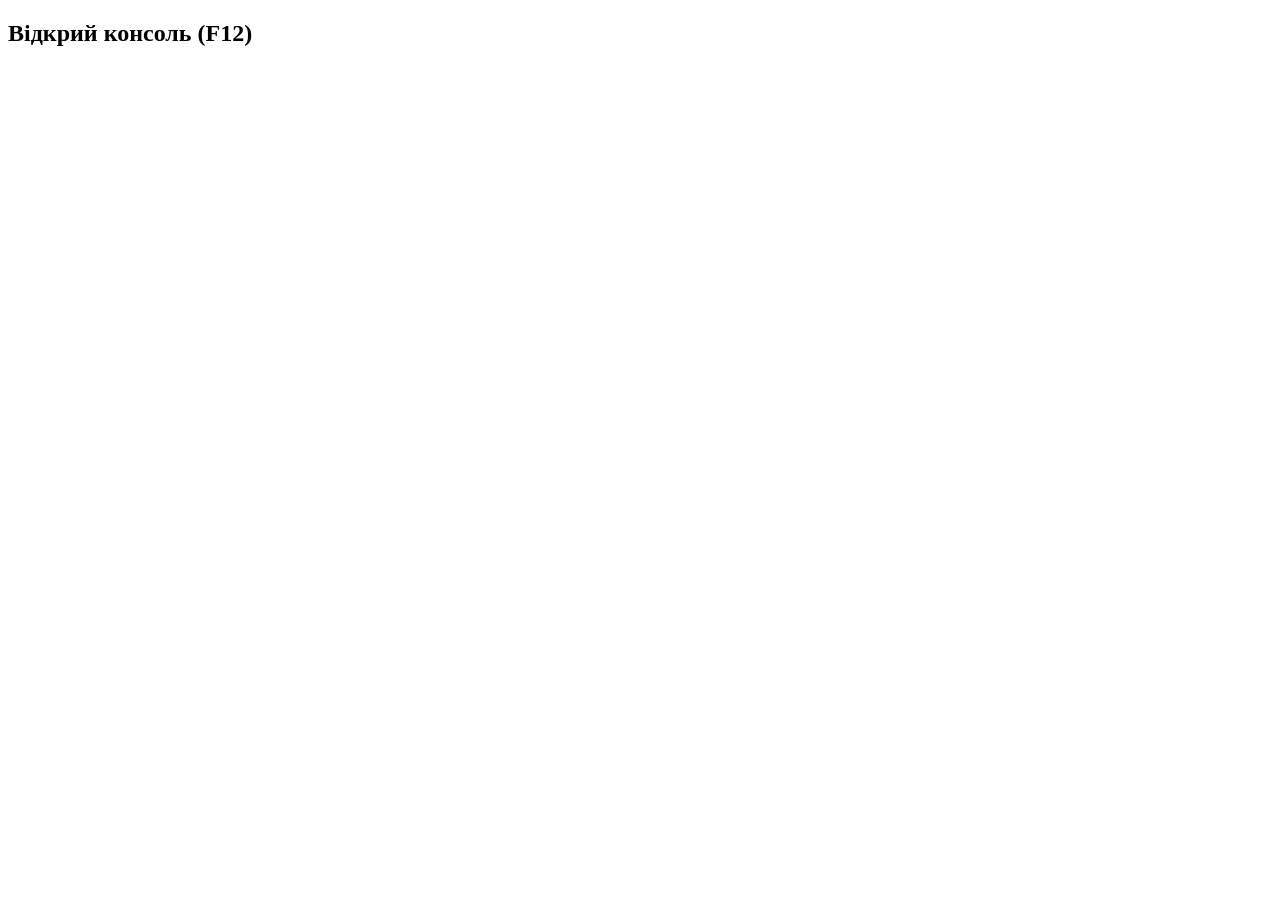
<file: веб 6/index.html>
<!DOCTYPE html>
<html lang="uk">
<head>
  <meta charset="UTF-8">
  <title>Практична робота</title>
</head>
<body>

<h2>Відкрий консоль (F12)</h2>

<script>
    
function getRandomNumber() {
  return new Promise((resolve) => {
    setTimeout(() => {
      const num = Math.floor(Math.random() * 100) + 1;
      resolve(num);
    }, 1000);
  });
}

async function processNumber() {
  try {
    const num = await getRandomNumber();
    console.log("Отримане число:", num);

    if (num < 50) {
      return num + 20;
    } else {
      throw new Error("Занадто велике число!");
    }

  } catch (error) {
    console.log("Помилка оброблена:", error.message);
    return "Оброблено помилку";
  }
}

processNumber().then((result) => {
  console.log("Результат:", result);
});


function fetchData(id) {
  return new Promise((resolve) => {
    const delay = Math.floor(Math.random() * 2000) + 1000;

    setTimeout(() => {
      resolve(`Дані для id ${id} (затримка ${delay} мс)`);
    }, delay);
  });
}


async function processData() {

  console.log("Паралельне виконання:");
  const parallelResults = await Promise.all([
    fetchData(1),
    fetchData(2),
    fetchData(3),
  ]);
  console.log(parallelResults);

  console.log("Послідовне виконання:");
  const promises = [fetchData(4), fetchData(5), fetchData(6)];

  for await (const result of promises) {
    console.log(result);
  }
}

processData();

</script>

</body>
</html>
</file>
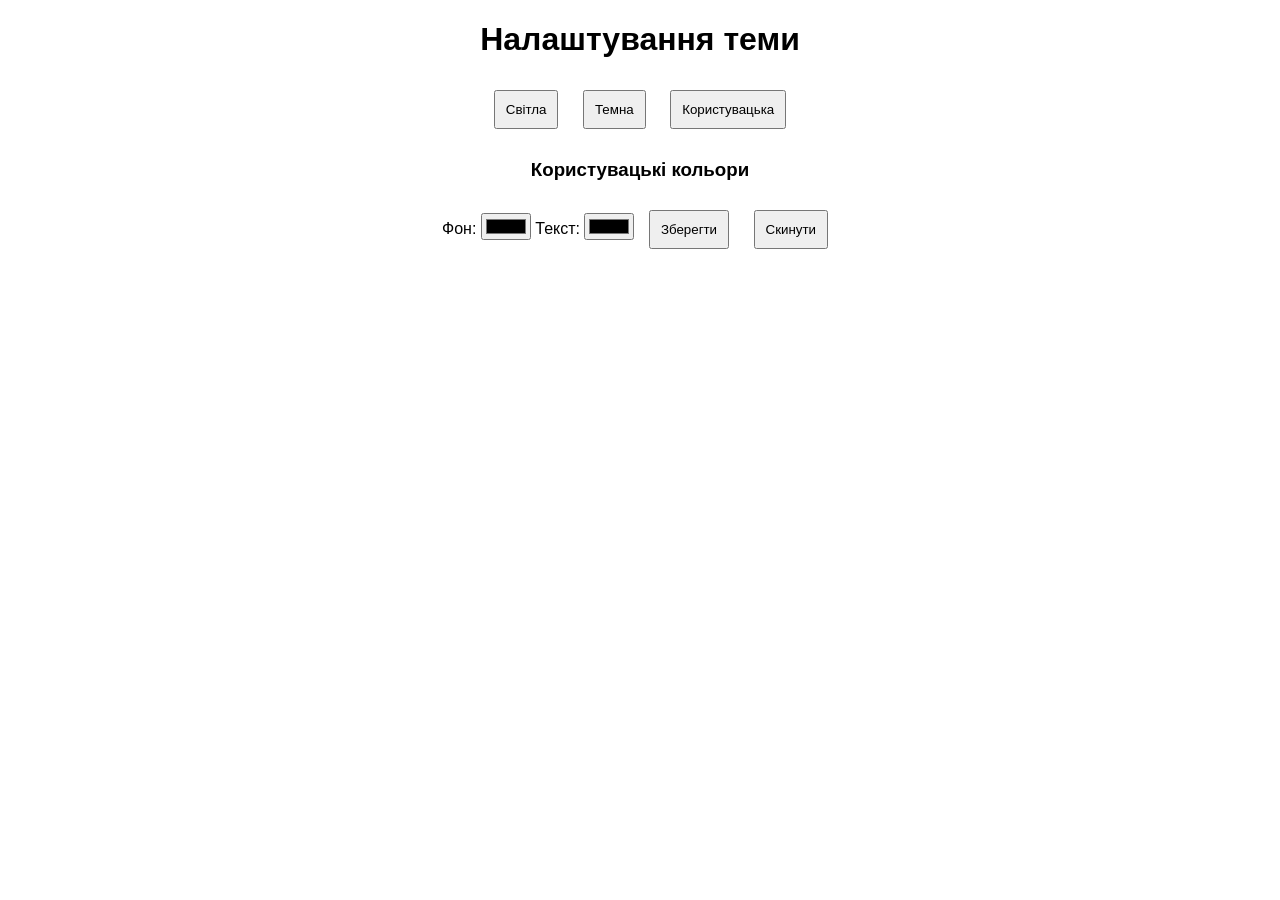
<file: веб 7/index.html>
<!DOCTYPE html>
<html lang="uk">
<head>
    <meta charset="UTF-8">
    <title>Теми сайту</title>
    <link rel="stylesheet" href="style.css">
</head>
<body>

<h1>Налаштування теми</h1>

<div class="controls">
    <button onclick="setTheme('light')">Світла</button>
    <button onclick="setTheme('dark')">Темна</button>
    <button onclick="setTheme('custom')">Користувацька</button>
</div>

<div class="custom-settings">
    <h3>Користувацькі кольори</h3>
    
    <label>Фон:
        <input type="color" id="bgColor">
    </label>

    <label>Текст:
        <input type="color" id="textColor">
    </label>

    <button onclick="saveCustomTheme()">Зберегти</button>
    <button onclick="resetTheme()">Скинути</button>
</div>

<script src="script.js"></script>
</body>
</html>
</file>
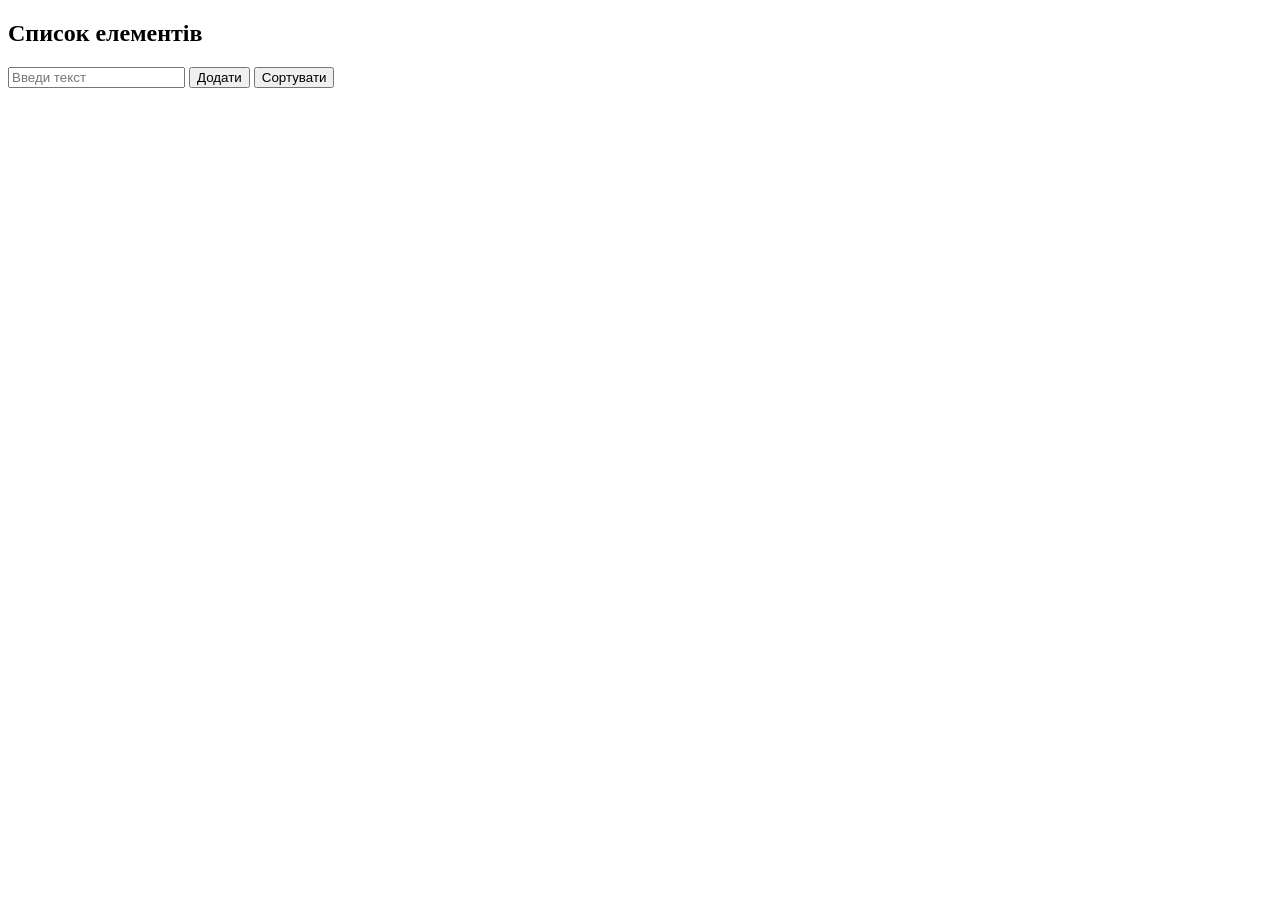
<file: index1.html>
<!DOCTYPE html>
<html lang="uk">
<head>
    <meta charset="UTF-8">
    <title>Варіант 1</title>
</head>
<body>

    <h2>Список елементів</h2>

    <input type="text" id="inputText" placeholder="Введи текст">
    <button id="addBtn">Додати</button>
    <button id="sortBtn">Сортувати</button>

    <ul id="list"></ul>

    <script src="script1.js"></script>
</body>
</html>
</file>
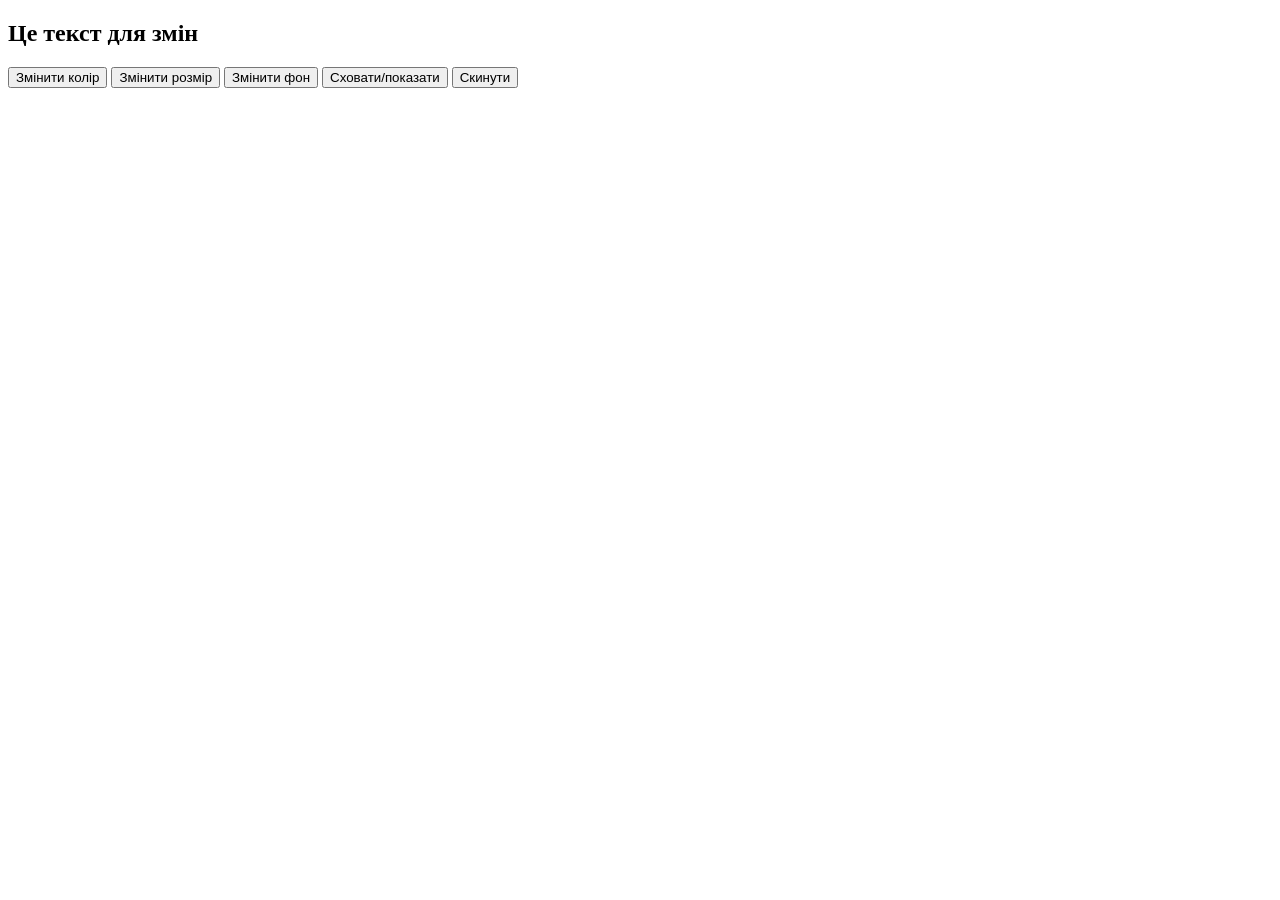
<file: index2.html>
<!DOCTYPE html>
<html lang="uk">
<head>
    <meta charset="UTF-8">
    <title>Варіант 2</title>
</head>
<body>

    <h2 id="text">Це текст для змін</h2>

    <button id="colorBtn">Змінити колір</button>
    <button id="sizeBtn">Змінити розмір</button>
    <button id="bgBtn">Змінити фон</button>
    <button id="toggleBtn">Сховати/показати</button>
    <button id="resetBtn">Скинути</button>

    <script src="script2.js"></script>
</body>
</html>
</file>
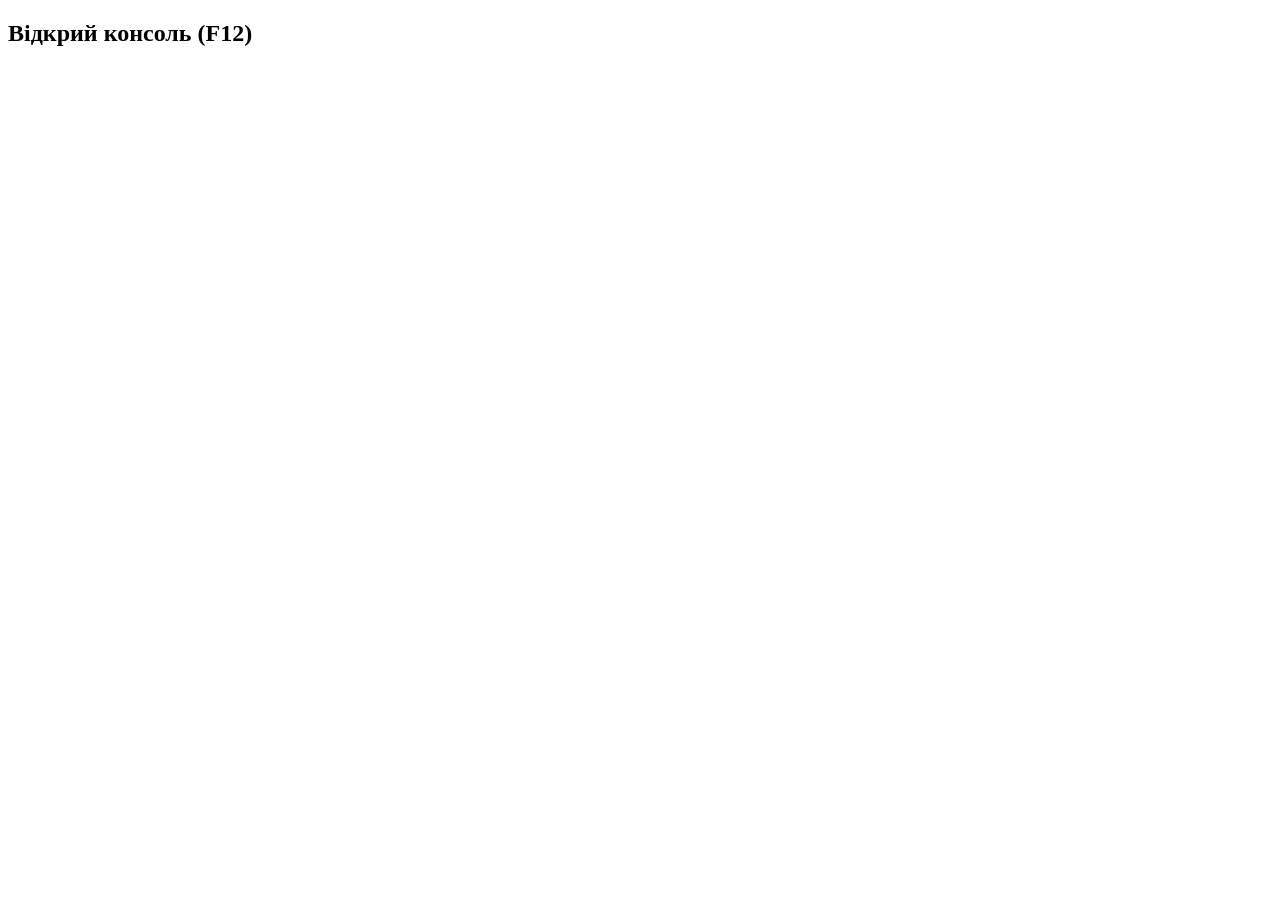
<file: t1.html>
<!DOCTYPE html>
<html lang="uk">
<head>
    <meta charset="UTF-8">
    <title>Варіант 1</title>
</head>
<body>
<h2>Відкрий консоль (F12)</h2>

<script>
const numbers = [5, 12, 8, 20, 3, 15];

// середнє
const sum = numbers.reduce((a, b) => a + b, 0);
const avg = sum / numbers.length;

// макс і мін
const max = Math.max(...numbers);
const min = Math.min(...numbers);

// сортування
const sorted = [...numbers].sort((a, b) => a - b);

console.log("Масив:", numbers);
console.log("Середнє:", avg);
console.log("Максимум:", max);
console.log("Мінімум:", min);
console.log("Відсортований:", sorted);
</script>

</body>
</html>
</file>
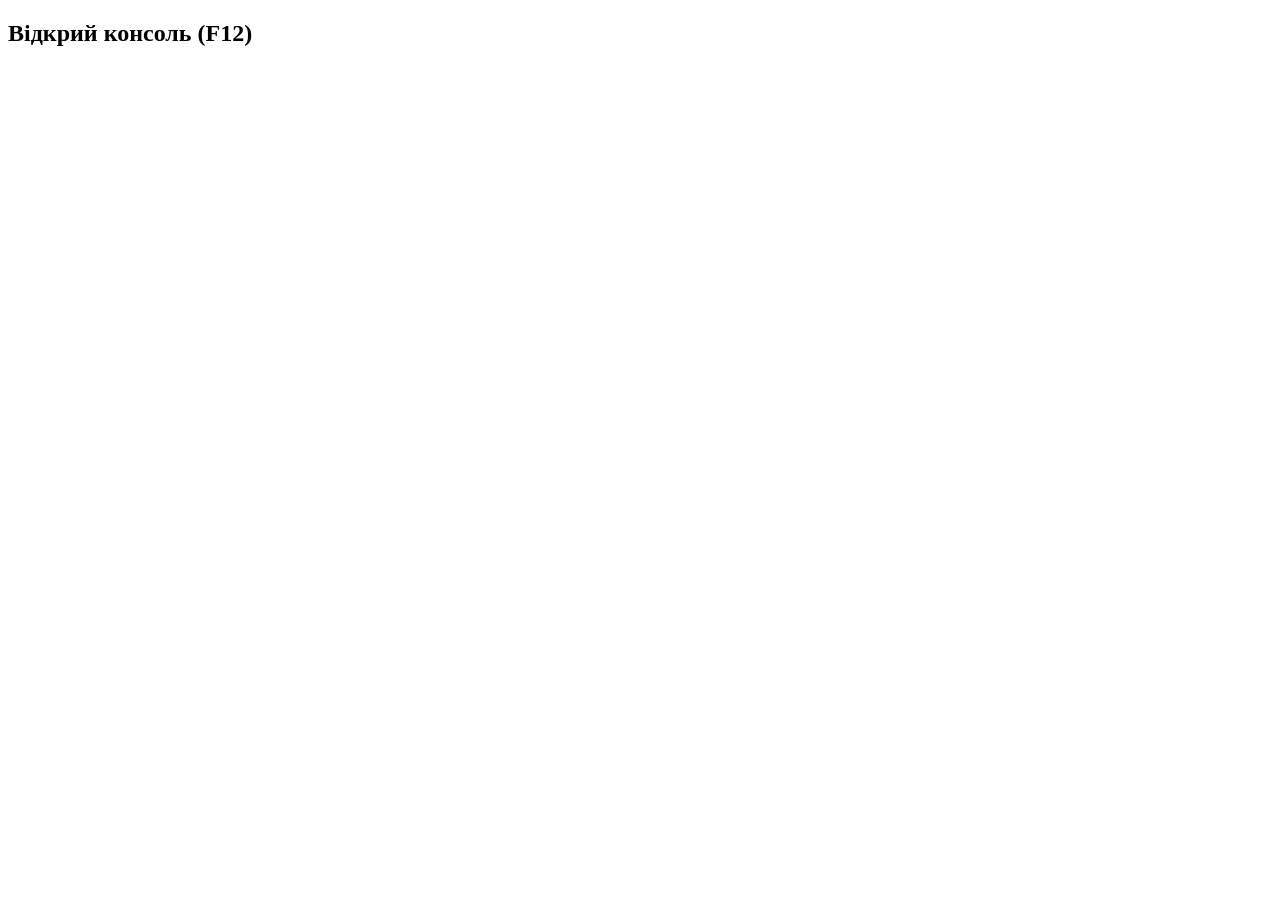
<file: t2.html>
<!DOCTYPE html>
<html lang="uk">
<head>
    <meta charset="UTF-8">
    <title>Варіант 2</title>
</head>
<body>
<h2>Відкрий консоль (F12)</h2>

<script>
const users = [
    { name: "Іван", age: 17 },
    { name: "Оля", age: 22 },
    { name: "Петро", age: 19 },
    { name: "Марія", age: 15 }
];

const adults = users.filter(u => u.age > 18);
const names = users.map(u => u.name);

const avgAge = users.reduce((sum, u) => sum + u.age, 0) / users.length;

console.log("Користувачі:", users);
console.log("18+:", adults);
console.log("Імена:", names);
console.log("Середній вік:", avgAge);
</script>

</body>
</html>
</file>
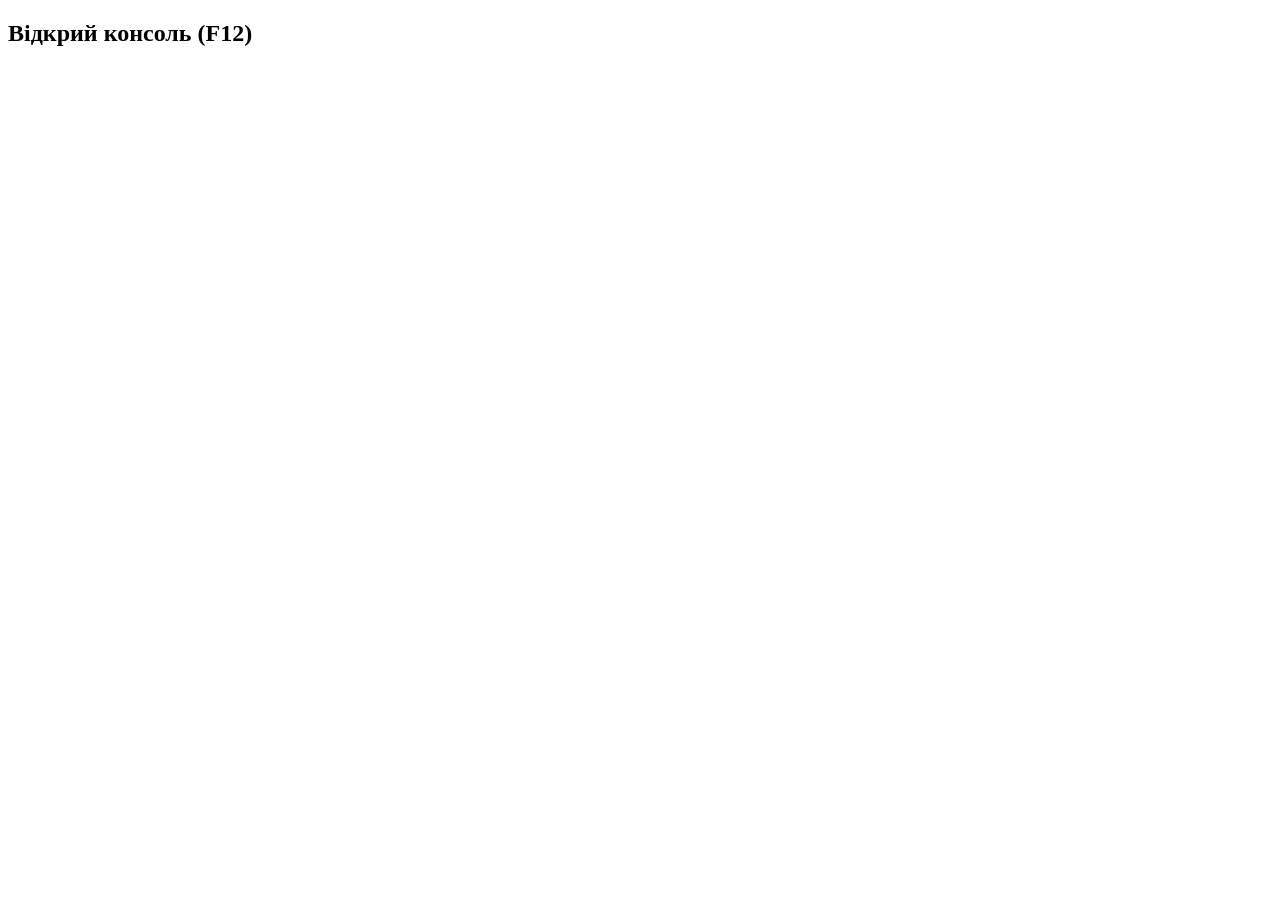
<file: t3.html>
<!DOCTYPE html>
<html lang="uk">
<head>
    <meta charset="UTF-8">
    <title>Варіант 3</title>
</head>
<body>
<h2>Відкрий консоль (F12)</h2>

<script>
const products = [
    { name: "Телефон", category: "Електроніка" },
    { name: "Ноутбук", category: "Електроніка" },
    { name: "Хліб", category: "Їжа" },
    { name: "Молоко", category: "Їжа" }
];

const grouped = products.reduce((acc, product) => {
    if (!acc[product.category]) {
        acc[product.category] = [];
    }
    acc[product.category].push(product.name);
    return acc;
}, {});

console.log("Згруповані товари:", grouped);
</script>

</body>
</html>
</file>
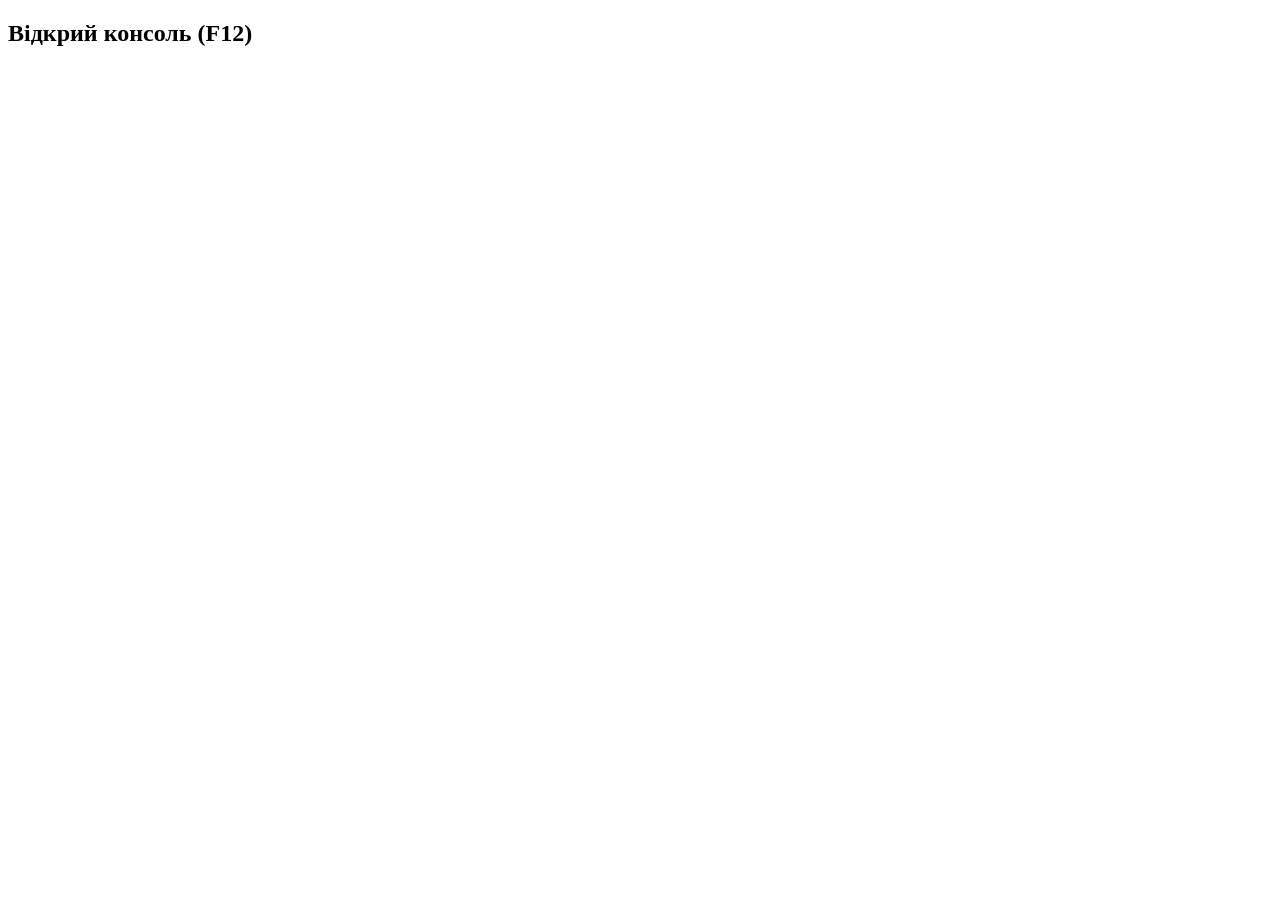
<file: t4.html>
<!DOCTYPE html>
<html lang="uk">
<head>
    <meta charset="UTF-8">
    <title>Варіант 4</title>
</head>
<body>
<h2>Відкрий консоль (F12)</h2>

<script>
const students = {
    Іван: { math: 10, physics: 8, english: 9 },
    Оля: { math: 12, physics: 11, english: 10 },
    Петро: { math: 7, physics: 9, english: 8 }
};

for (let name in students) {
    const grades = Object.values(students[name]);
    const avg = grades.reduce((a, b) => a + b, 0) / grades.length;

    console.log(name + ": середній бал =", avg);
}
</script>

</body>
</html>
</file>
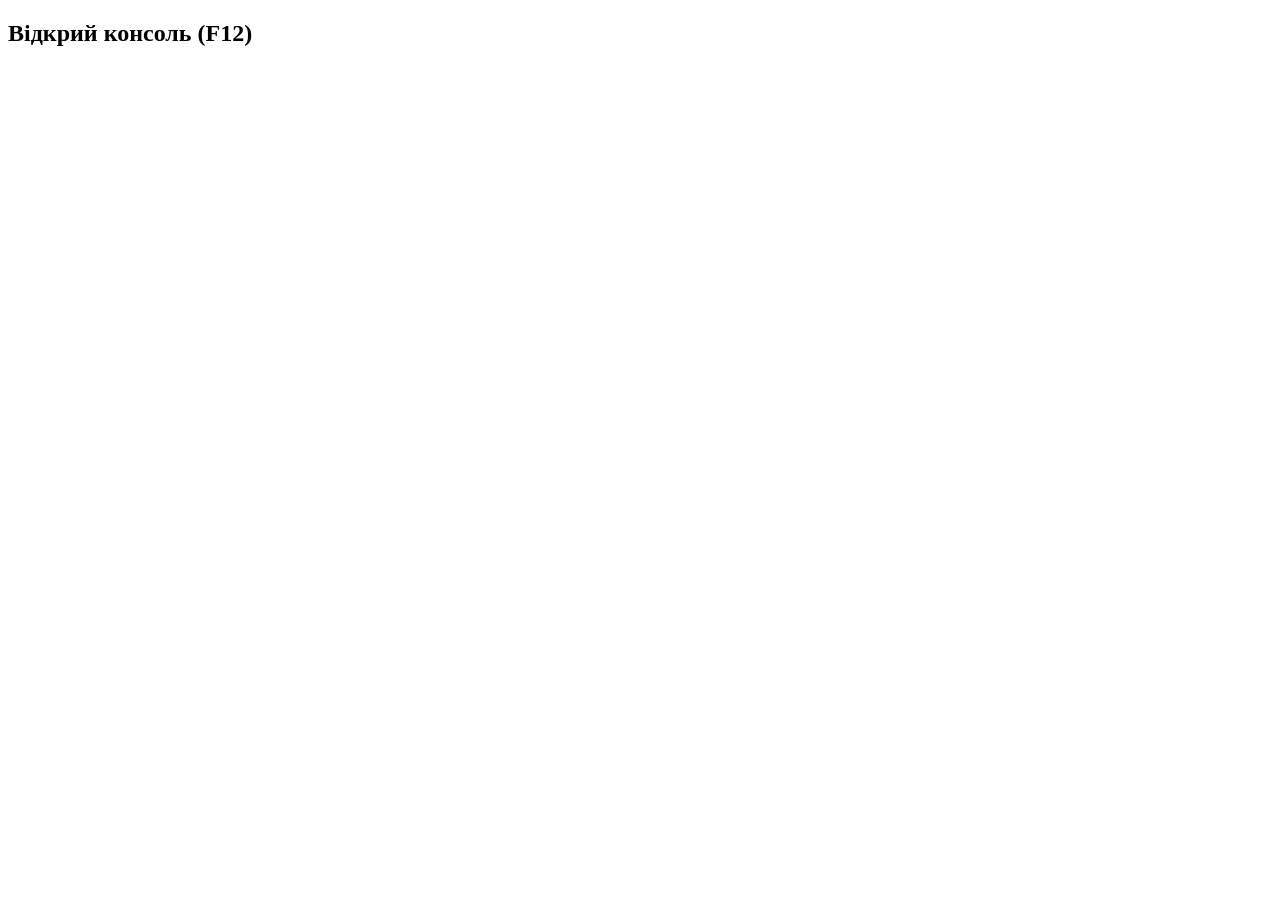
<file: t5.html>
<!DOCTYPE html>
<html lang="uk">
<head>
    <meta charset="UTF-8">
    <title>Варіант 5</title>
</head>
<body>
<h2>Відкрий консоль (F12)</h2>

<script>
const names = ["Іван", "Оля", "Петро"];

const result = {};

names.forEach(name => {
    result[name] = name.length;
});

console.log("Об'єкт:", result);
</script>

</body>
</html>
</file>
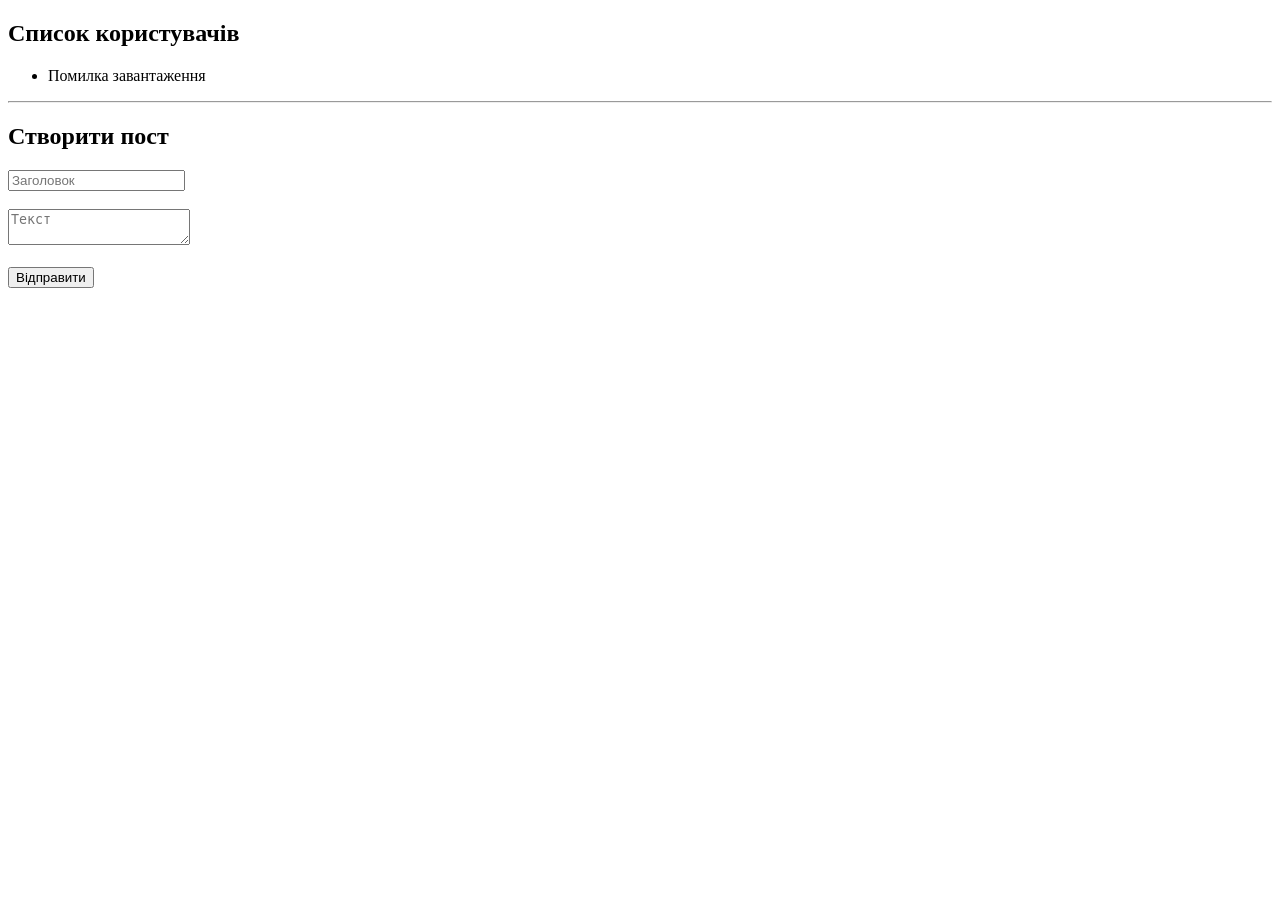
<file: web 5/index1.html>
<!DOCTYPE html>
<html lang="uk">
<head>
    <meta charset="UTF-8">
    <title>Практична робота</title>
</head>
<body>

<h2>Список користувачів</h2>
<ul id="usersList"></ul>

<hr>

<h2>Створити пост</h2>

<form id="postForm">
    <input type="text" id="title" placeholder="Заголовок" required><br><br>
    <textarea id="body" placeholder="Текст" required></textarea><br><br>
    <button type="submit">Відправити</button>
</form>

<script>

async function loadUsers() {
    const list = document.getElementById("usersList");

    try {
        const response = await fetch("https://jsonplaceholder.typicode.com/users");

        if (!response.ok) {
            throw new Error("Error");
        }

        const users = await response.json();

        users.forEach(user => {
            const li = document.createElement("li");
            li.textContent = user.name + " (" + user.email + ")";
            list.appendChild(li);
        });

    } catch (error) {
        list.innerHTML = "<li>Помилка завантаження</li>";
    }
}

loadUsers();


const form = document.getElementById("postForm");

form.addEventListener("submit", async function (e) {
    e.preventDefault();

    const title = document.getElementById("title").value;
    const body = document.getElementById("body").value;

    const postData = {
        title: title,
        body: body
    };

    try {
        const response = await fetch("https://jsonplaceholder.typicode.com/posts", {
            method: "POST",
            headers: {
                "Content-Type": "application/json"
            },
            body: JSON.stringify(postData)
        });

        const data = await response.json();

        console.log("Відповідь сервера:", data);

        form.reset();

    } catch (error) {
        console.log("Помилка відправки");
    }
});
</script>

</body>
</html>
</file>
<file: веб 7/style.css>
body {
    font-family: Arial;
    text-align: center;
    transition: all 0.5s ease; 
}

.light {
    background-color: #ffffff;
    color: #000000;
}

.dark {
    background-color: #121212;
    color: #ffffff;
}

button {
    margin: 10px;
    padding: 10px;
    cursor: pointer;
}

.custom-settings {
    margin-top: 20px;
}
</file>
